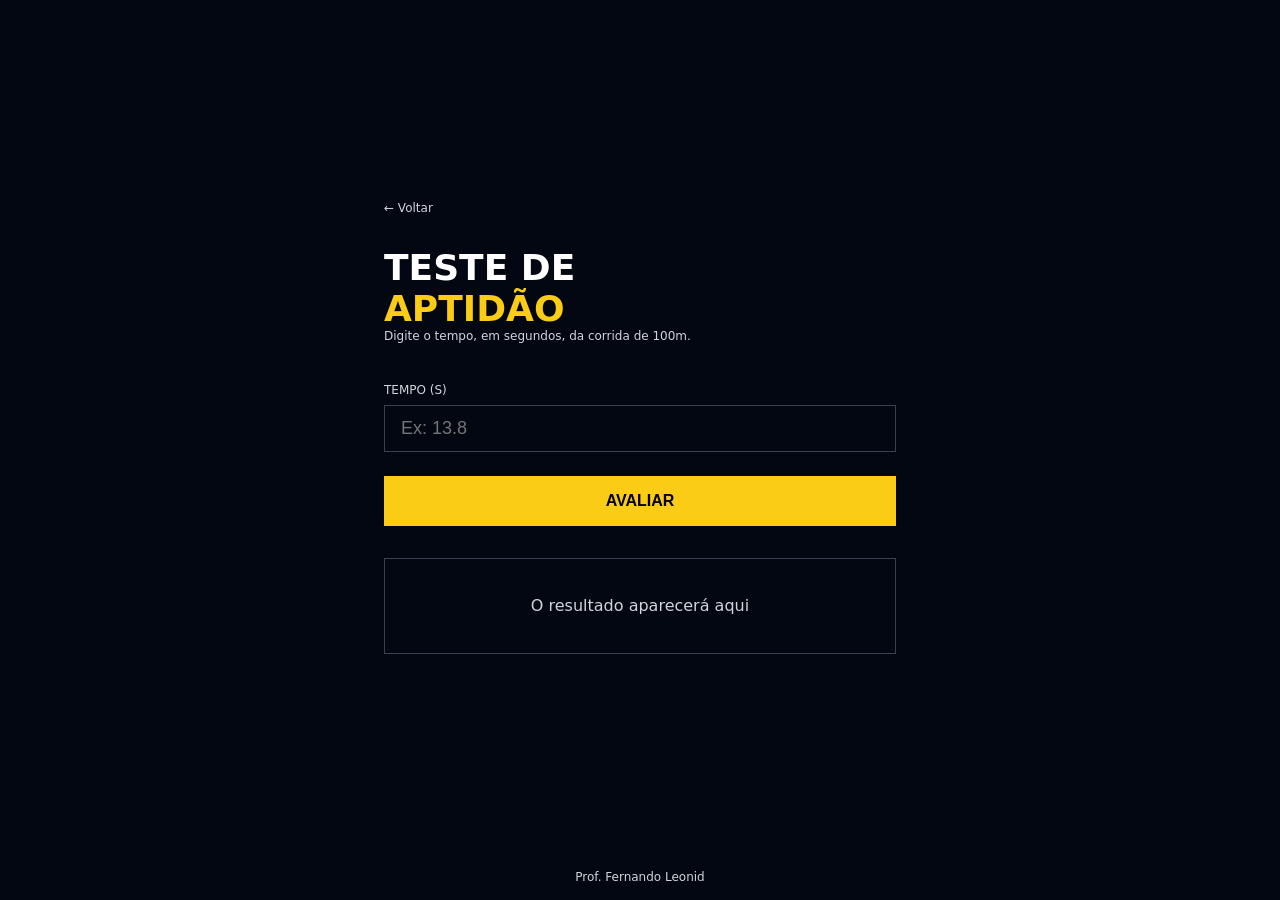
<file: 01-teste-aptidao/index.html>
<!DOCTYPE html>
<html lang="pt-BR">

<head>
  <meta charset="UTF-8" />
  <meta name="viewport" content="width=device-width, initial-scale=1.0" />
  <title>Teste de Aptidão</title>
  <link rel="stylesheet" href="style.css" />
  <script src="./app.js" defer></script>
</head>

<body>
  <main>
    <div class="conteudo">
      <a href="../index.html" class="voltar">← Voltar</a>

      <h1>
        Teste de <span>Aptidão</span>
      </h1>
      <p class="descricao">
        Digite o tempo, em segundos, da corrida de 100m.
      </p>

      <label>Tempo (s)</label>
      <input id="tempo" type="number" min="1"  placeholder="Ex: 13.8" />

      <button onclick="avaliar()">Avaliar</button>

      <div id="resultado" class="resultado">
        O resultado aparecerá aqui
      </div>
    </div>
  </main>

  <footer>
    <p>Prof. Fernando Leonid</p>
  </footer>
</body>

</html>
</file>
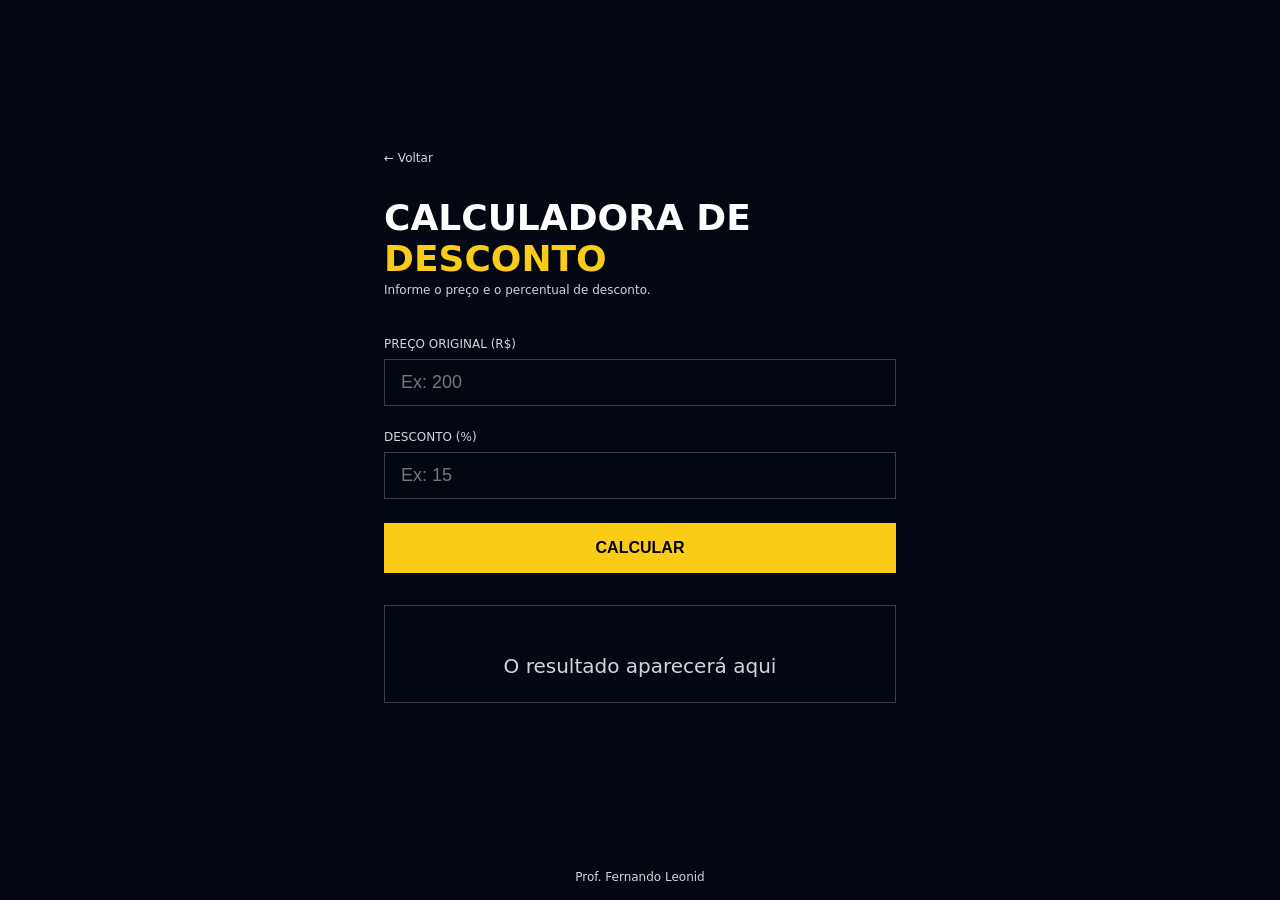
<file: 02-calculadora-desconto/index.html>
<!DOCTYPE html>
<html lang="pt-BR">

<head>
  <meta charset="UTF-8" />
  <meta name="viewport" content="width=device-width, initial-scale=1.0" />
  <link rel="stylesheet" href="style.css" />
  <script src="./app.js" defer></script>
  <title>Calculadora de Desconto</title>
</head>

<body>

  <main>
    <div class="conteudo">

      <a href="../index.html" class="voltar">← Voltar</a>

      <h1>Calculadora de <span>Desconto</span></h1>
      <p class="descricao">Informe o preço e o percentual de desconto.</p>

      <label>Preço Original (R$)</label>
      <input id="precoInicial" type="number" min="1" placeholder="Ex: 200" />

      <label>Desconto (%)</label>
      <input id="valorDesconto" type="number" min="1" placeholder="Ex: 15" />

      <button onclick="calcularDesconto()">Calcular</button>

      <div id="exibirResultado" class="resultado">
        O resultado aparecerá aqui
      </div>

    </div>
  </main>

  <footer>
    <p>Prof. Fernando Leonid</p>
  </footer>

</body>

</html>
</file>
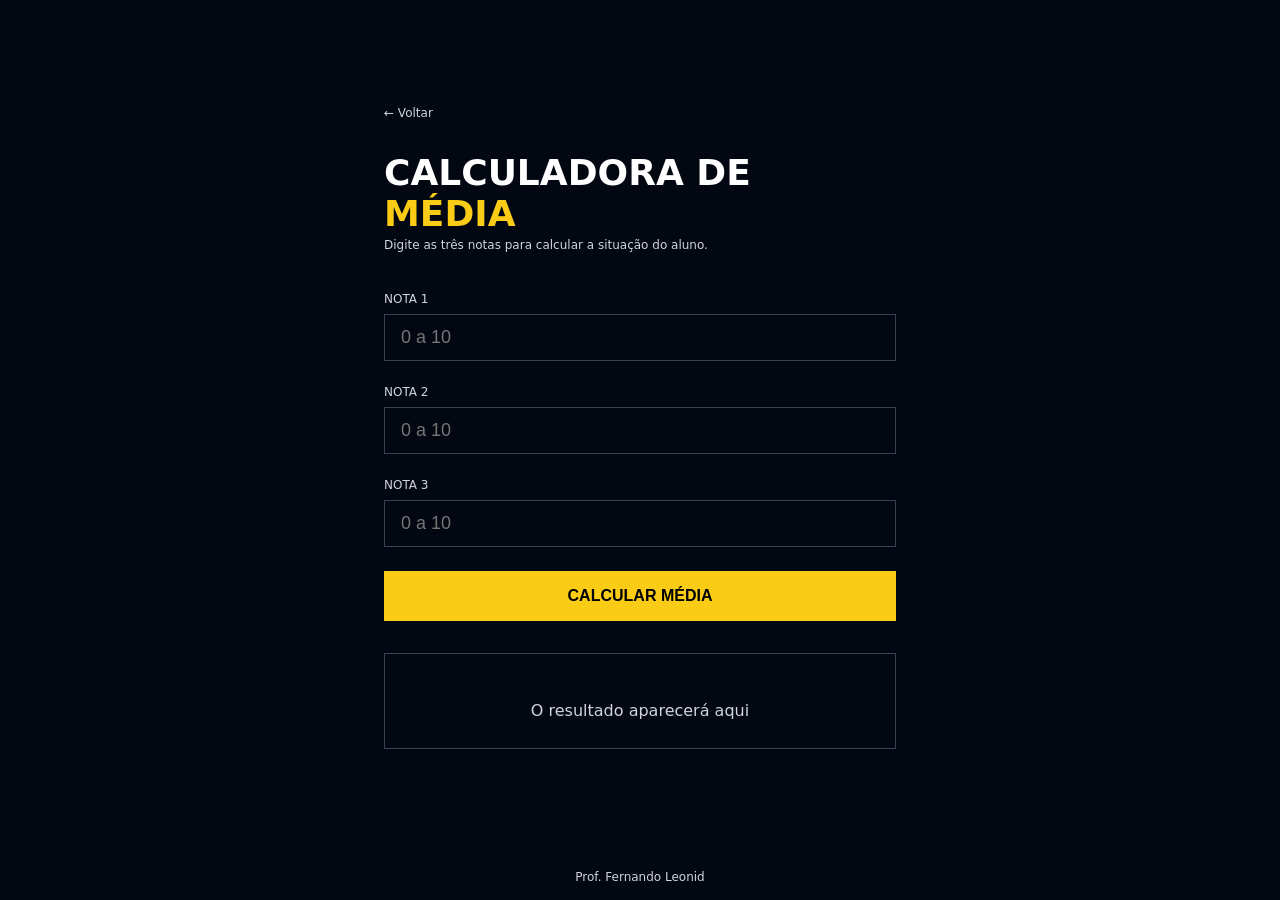
<file: 03-calculadora-media/index.html>
<!DOCTYPE html>
<html lang="pt-BR">

<head>
  <meta charset="UTF-8" />
  <meta name="viewport" content="width=device-width, initial-scale=1.0" />
  <link rel="stylesheet" href="style.css" />
  <script src="./app.js" defer></script>
  <title>Calculadora de Média</title>
</head>

<body>

  <main>
    <div class="conteudo">

      <a href="../index.html" class="voltar">← Voltar</a>

      <h1>
        Calculadora de
        <span>Média</span>
      </h1>
      <p class="descricao">Digite as três notas para calcular a situação do aluno.</p>

      <label>Nota 1</label>
      <input type="number" id="inserir-nota1" min="0" placeholder="0 a 10" />

      <label>Nota 2</label>
      <input type="number" id="inserir-nota2" min="0" placeholder="0 a 10" />

      <label>Nota 3</label>
      <input type="number" id="inserir-nota3" min="0" placeholder="0 a 10" />

      <button id="botao-calcular">Calcular Média</button>

      <div id="exibir-resultado" class="resultado">
        O resultado aparecerá aqui
      </div>

    </div>
  </main>

  <footer>
    <p>Prof. Fernando Leonid</p>
  </footer>

</body>

</html>
</file>
<file: 01-teste-aptidao/style.css>
* {
  margin: 0;
  padding: 0;
  box-sizing: border-box;
}

body {
  background-color: #030712;
  min-height: 100vh;
  display: flex;
  flex-direction: column;
  font-family: system-ui, sans-serif;
}

main {
  flex: 1;
  display: flex;
  align-items: center;
  justify-content: center;
  padding: 2rem;
}

.conteudo {
  width: 100%;
  max-width: 32rem;
}

.voltar {
  display: block;
  margin-bottom: 2rem;
  color: #d1d5db;
  font-size: 0.75rem;
  text-decoration: none;
  transition: color 0.2s;
}

.voltar:hover {
  color: #facc15;
}

h1 {
  display: flex;
  flex-direction: column;
  font-size: 2.25rem;
  font-weight: 900;
  color: #fff;
  text-transform: uppercase;
}

h1 span {
  color: #facc15;
}

.descricao {
  margin-bottom: 2.5rem;
  color: #d1d5db;
  font-size: 0.75rem;
}

label {
  display: block;
  margin-bottom: 0.5rem;
  color: #d1d5db;
  font-size: 0.75rem;
  text-transform: uppercase;
}

input {
  width: 100%;
  padding: 0.75rem 1rem;
  margin-bottom: 1.5rem;
  color: #fff;
  font-size: 1.125rem;
  background: transparent;
  border: 1px solid #374151;
  outline: none;
  transition: border-color 0.2s;
}

input:focus {
  border-color: #facc15;
}

button {
  width: 100%;
  padding: 1rem;
  margin-bottom: 2rem;
  color: #000;
  font-weight: 900;
  font-size: 1rem;
  background-color: #facc15;
  border: none;
  text-transform: uppercase;
  cursor: pointer;
  transition: background-color 0.2s;
}

button:hover {
  background-color: #fde047;
}

.resultado {
  display: flex;
  min-height: 6rem;
  padding: 1.5rem;
  text-align: center;
  color: #d1d5db;
  border: 1px solid #374151;
  align-items: center;
  justify-content: center;
}

.resultado.apto{
  border: 2px solid rgb(0, 255, 42);
  color: rgb(0, 255, 42);
}

.resultado.nao-apto{
  border: 2px solid rgb(255, 0, 0);
  color: rgb(255, 0, 0);
}

footer {
  display: flex;
  align-items: flex-end;
  justify-content: center;
}

footer p {
  color: #d1d5db;
  font-size: 0.75rem;
  text-align: center;
  padding: 1rem;
}
</file>
<file: 02-calculadora-desconto/style.css>
* {
  margin: 0;
  padding: 0;
  box-sizing: border-box;
}

body {
  background-color: #030712;
  min-height: 100vh;
  display: flex;
  flex-direction: column;
  font-family: system-ui, sans-serif;
}

main {
  flex: 1;
  display: flex;
  align-items: center;
  justify-content: center;
  padding: 2rem;
}

.conteudo {
  width: 100%;
  max-width: 32rem;
}

.voltar {
  display: block;
  margin-bottom: 2rem;
  color: #d1d5db;
  font-size: 0.75rem;
  text-decoration: none;
  transition: color 0.2s;
}

.voltar:hover {
  color: #facc15;
}

h1 {
  font-size: 2.25rem;
  font-weight: 900;
  color: #fff;
  text-transform: uppercase;
  margin-bottom: 0.25rem;
}

h1 span {
  color: #facc15;
}

.descricao {
  color: #d1d5db;
  font-size: 0.75rem;
  margin-bottom: 2.5rem;
}

label {
  display: block;
  margin-bottom: 0.5rem;
  color: #d1d5db;
  font-size: 0.75rem;
  text-transform: uppercase;
}

input {
  width: 100%;
  padding: 0.75rem 1rem;
  margin-bottom: 1.5rem;
  color: #fff;
  font-size: 1.125rem;
  background: transparent;
  border: 1px solid #374151;
  outline: none;
  transition: border-color 0.2s;
}

input:focus {
  border-color: #facc15;
}

button {
  width: 100%;
  padding: 1rem;
  margin-bottom: 2rem;
  color: #000;
  font-weight: 900;
  font-size: 1rem;
  background-color: #facc15;
  border: none;
  text-transform: uppercase;
  cursor: pointer;
  transition: background-color 0.2s;
}

button:hover {
  background-color: #fde047;
}

.resultado {
  display: flex;
  min-height: 6rem;
  padding: 1.5rem;
  text-align: center;
  color: #d1d5db;
  border: 1px solid #374151;
  align-items: center;
  justify-content: center;
  font-size: 20px;
  white-space: pre-line;
}

.resultado.cinco{
  color: rgb(0, 255, 42);
  border: 2px solid rgb(0, 255, 42);
}

.resultado.sete{
  color: #713f12;
  border: 2px solid #713f12;
}

.resultado.dez{
  color: red;
  border: 2px solid red;
}

footer {
  display: flex;
  align-items: flex-end;
  justify-content: center;
}

footer p {
  color: #d1d5db;
  font-size: 0.75rem;
  text-align: center;
  padding: 1rem;
}
</file>
<file: 03-calculadora-media/style.css>
* {
  margin: 0;
  padding: 0;
  box-sizing: border-box;
}

body {
  background-color: #030712;
  min-height: 100vh;
  display: flex;
  flex-direction: column;
  font-family: system-ui, sans-serif;
}

main {
  flex: 1;
  display: flex;
  align-items: center;
  justify-content: center;
  padding: 2rem;
}

.conteudo {
  width: 100%;
  max-width: 32rem;
}

.voltar {
  display: block;
  margin-bottom: 2rem;
  color: #d1d5db;
  font-size: 0.75rem;
  text-decoration: none;
  transition: color 0.2s;
}

.voltar:hover {
  color: #facc15;
}

h1 {
  display: flex;
  flex-direction: column;
  font-size: 2.25rem;
  font-weight: 900;
  color: #fff;
  text-transform: uppercase;
  margin-bottom: 0.25rem;
}

h1 span {
  color: #facc15;
}

.descricao {
  color: #d1d5db;
  font-size: 0.75rem;
  margin-bottom: 2.5rem;
}

label {
  display: block;
  margin-bottom: 0.5rem;
  color: #d1d5db;
  font-size: 0.75rem;
  text-transform: uppercase;
}

input {
  width: 100%;
  padding: 0.75rem 1rem;
  margin-bottom: 1.5rem;
  color: #fff;
  font-size: 1.125rem;
  background: transparent;
  border: 1px solid #374151;
  outline: none;
  transition: border-color 0.2s;
}

input:focus {
  border-color: #facc15;
}

button {
  width: 100%;
  padding: 1rem;
  margin-bottom: 2rem;
  color: #000;
  font-weight: 900;
  font-size: 1rem;
  background-color: #facc15;
  border: none;
  text-transform: uppercase;
  cursor: pointer;
  transition: background-color 0.2s;
}

button:hover {
  background-color: #fde047;
}

.resultado {
  display: flex;
  min-height: 6rem;
  padding: 1.5rem;
  text-align: center;
  color: #d1d5db;
  border: 1px solid #374151;
  align-items: center;
  justify-content: center;
  white-space: pre-line;
}

.resultado.aprovado{
  color: rgb(0, 255, 42);
  border: 2px solid rgb(0, 255, 42);
}

.resultado.recuperacao{
  color: rgb(238, 255, 0);
  border: 2px solid rgb(238, 255, 0);
}

.resultado.reprovado{
  color: red;
  border: 2px solid red;
}

footer {
  display: flex;
  align-items: flex-end;
  justify-content: center;
}

footer p {
  color: #d1d5db;
  font-size: 0.75rem;
  text-align: center;
  padding: 1rem;
}
</file>
